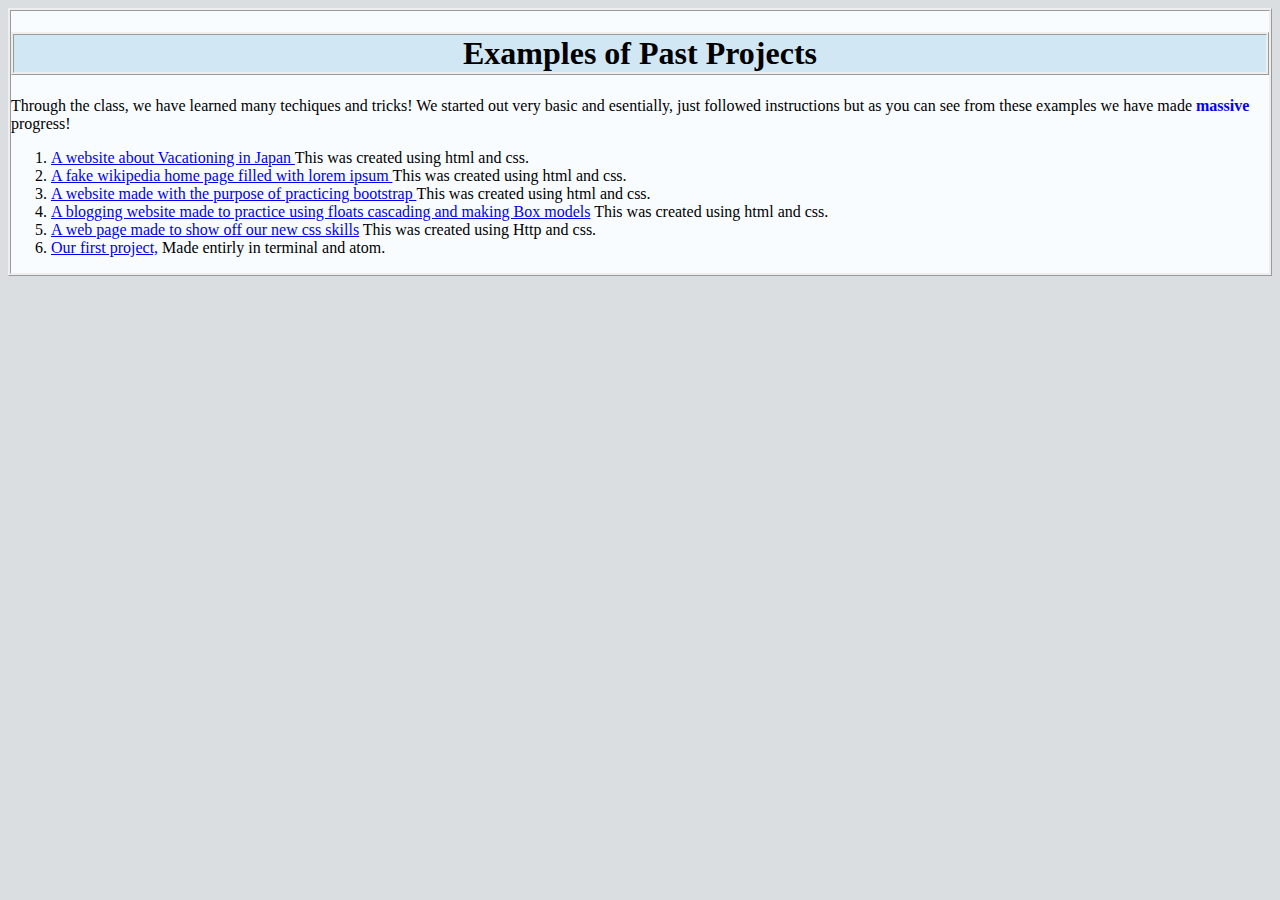
<file: examples.html>
<!DOCTYPE html>
<html>
  <head>
    <meta charset="utf-8">
    <link href="css/index.css" rel="stylesheet" type="text/css">
    <title>Examples</title>
  </head>
  <body>
    <div class="well">
      <h1 class="well header-border bold">Examples of Past Projects</h1>
        <p>Through the class, we have learned many techiques and tricks! We started out very basic and esentially, just followed instructions
          but as you can see from these examples we have made <span style="color:blue;font-weight:bold">massive</span> progress!
        </p>
        <ol>
          <li><a href="https://github.com/BatesColin/vacation-japan">A website about Vacationing in Japan </a> This was created using html and css.</li>
          <li><a href="https://github.com/BatesColin/fake-wikipedia">A fake wikipedia home page filled with lorem ipsum </a> This was created using html and css.</li>
          <li><a href="https://github.com/BatesColin/Week-in-review">A website made with the purpose of practicing bootstrap </a> This was created using html and css.</li>
          <li><a href="https://github.com/BatesColin/box-model">A blogging website made to practice using floats cascading and making Box models</a> This was created using html and css.</li>
          <li><a href="https://github.com/BatesColin/Cats">A web page made to show off our new css skills</a> This was created using Http and css.</li>
          <li><a href="https://github.com/BatesColin/hello-world">Our first project,</a> Made entirly in terminal and atom.</li>
      </ol>
    </div>
  </body>
</html>
</file>
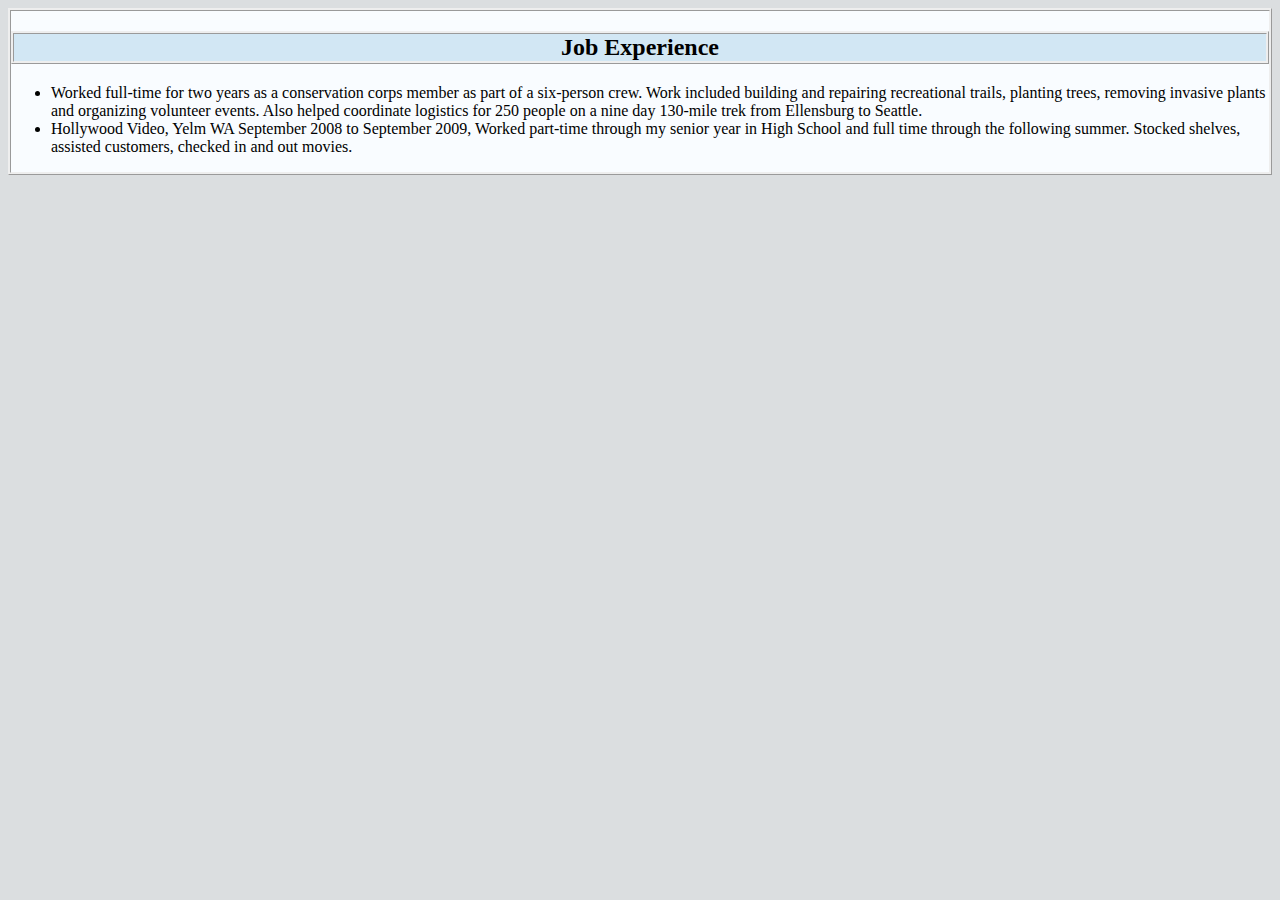
<file: past-experience.html>
<!DOCTYPE html>
<html>
  <head>
    <meta charset="utf-8">
    <link href="css/index.css" rel="stylesheet" type="text/css">
    <title>Job Experience</title>
  </head>

  <body>
    <div class="well">
      <h2 class="well header-border bold">Job Experience</h2>
      <ul>
        <li>Worked full-time for two years as a conservation corps member as part of a six-person
          crew.  Work included building and repairing recreational trails, planting trees, removing
          invasive plants and organizing volunteer events.   Also helped coordinate logistics for
          250 people on a nine day 130-mile trek from Ellensburg to Seattle.</li>
        <li>Hollywood Video, Yelm WA September 2008 to September 2009, Worked part-time through
          my senior year in High School and full time through the following summer.  Stocked shelves,
           assisted customers, checked in and out movies.</li>
      </ul>
      </div>
  </body>
</html>
</file>
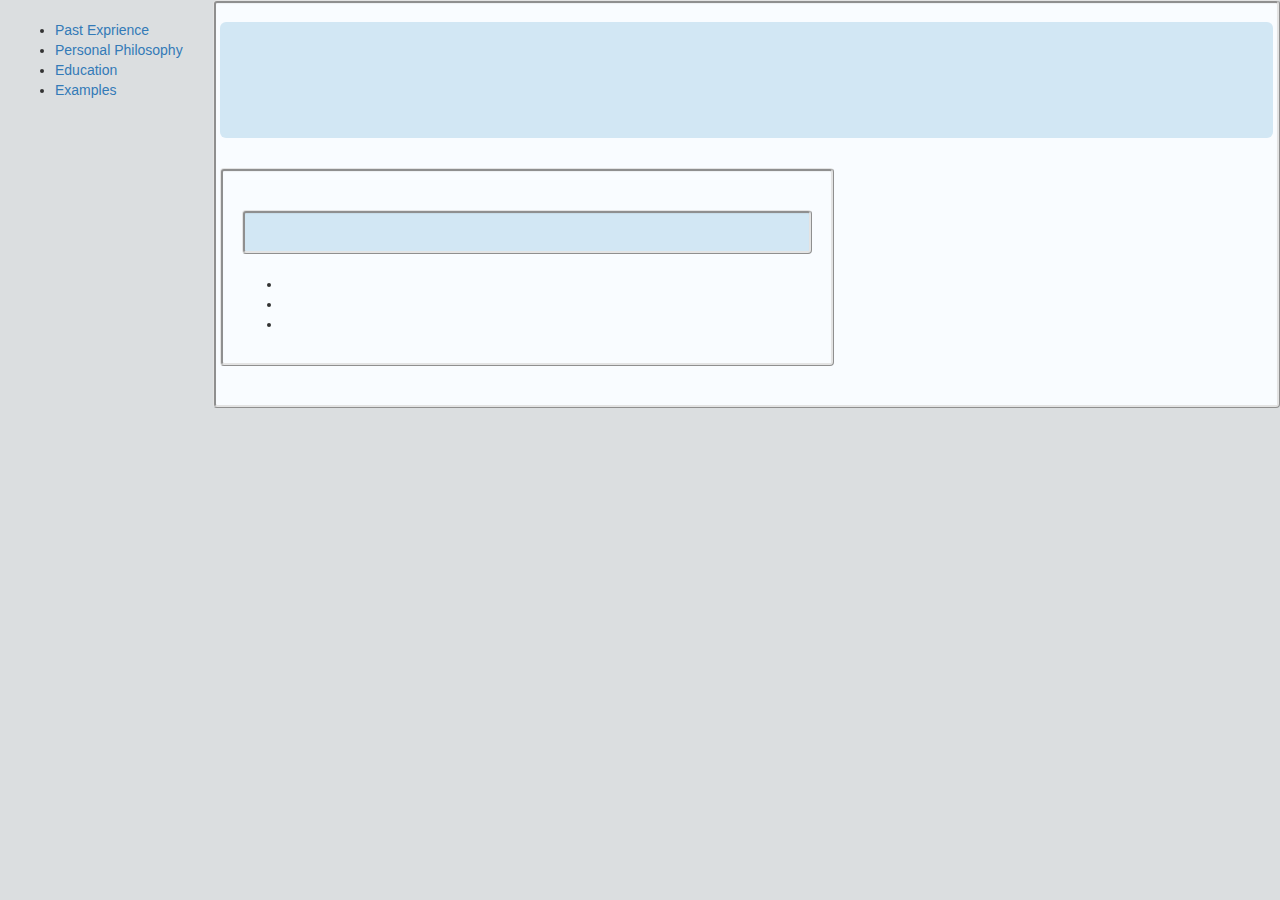
<file: sample-portfolio.html>
<!DOCTYPE html>
<html>
  <head>
    <meta charset="utf-8">
    <link href="css/bootstrap.css" rel="stylesheet" type="text/css">
    <link href="css/index.css" rel="stylesheet" type="text/css">
    <title>Sample Portfolio</title>
  </head>
  <body>
    <div class="container-fluid row">
      <div class="col-md-2 sidebar-border">
        <h1></h1>
        <p></p>
        <ul class="no-bullets">
          <li><a href="past-experience.html">Past Exprience</a></li>
          <li><a href="personal-philosophy.html">Personal Philosophy</a></li>
          <li><a href="education.html">Education</a></li>
          <li><a href="examples.html">Examples</a></li>
        </ul>
      </div>
      <div class="col-md-10 well page-color">
        <div class="row">
          <div class="col-md-12 jumbotron jumbo-modifier">
            <h1></h1>
            <p>

            </p>
          </div>
        </div>
        <div class="row">
          <div class="col-md-7 well back_green">
            <h2 class="well header-border green"></h2>
            <p>

            </p>
            <h2 class="header-border green"></h2>
            <p>
              <ul>
              <li></li>
              <li></li>
              <li></li>
              </ul>
            </p>
          </div>
            <h2 class="header-border blue"></h2>
            <p>
              <ul>
                <li></li>
                <li></li>
                <li></li>
                <li></li>
                <li></li>
                <li></li>
              </ul>
            </p>
          </div>
        </div>
        </div>
      </div>
    </div>
  </body>
</html>
</file>
<file: css/index.css>
img {
  float: right;
  height: 25%;
  width: 25%;
}
h1 {
  text-align: center;
}
h3 {
  text-align: center;
}
h2 {
  text-align: center;
}
body {
  background-color: #dbdee0;
}
.well {
  background-color: #f9fcff;
  border-width: medium;
  border-style: ridge;
}
.jumbotron {
  background-color: #d2e7f4;
}
.header-border {
  background-color: #d2e7f4;
}
</file>
